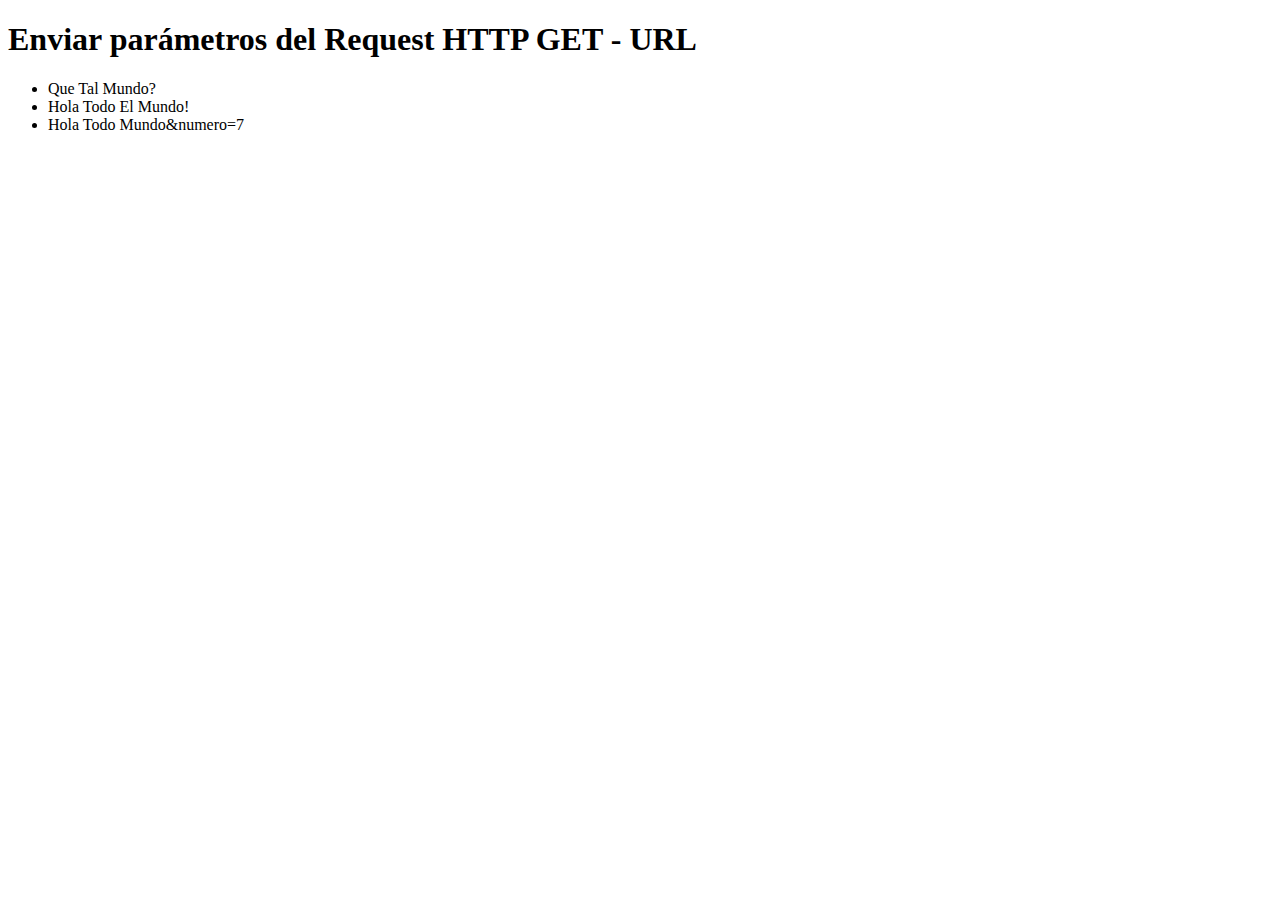
<file: src/main/resources/templates/params/Index.html>
<!DOCTYPE html>
<html xmlns:th="http://www.thymeleaf.org">
<head>
    <meta charset="UTF-8">
    <title> Enviar parámetros del Request HTTP GET - URL</title>
    <link th:href="@{/styles/css/index.css}" rel="stylesheet" />
</head>
<body>
<h1>Enviar parámetros del Request HTTP GET - URL</h1>
<ul>
    <li><a th:href="@{/params/string(texto='Que Tal Mundo?')}">Que Tal Mundo?</a></li>
    <li><a th:href="@{/params/string(texto='Hola Todo El Mundo')}">Hola Todo El Mundo!</a></li>
    <li><a th:href="@{/params/mix-params(saludo='Hola Todo Mundo', numero=7 )}">Hola Todo Mundo&numero=7</a></li>
</ul>
</body>
</html>
</file>
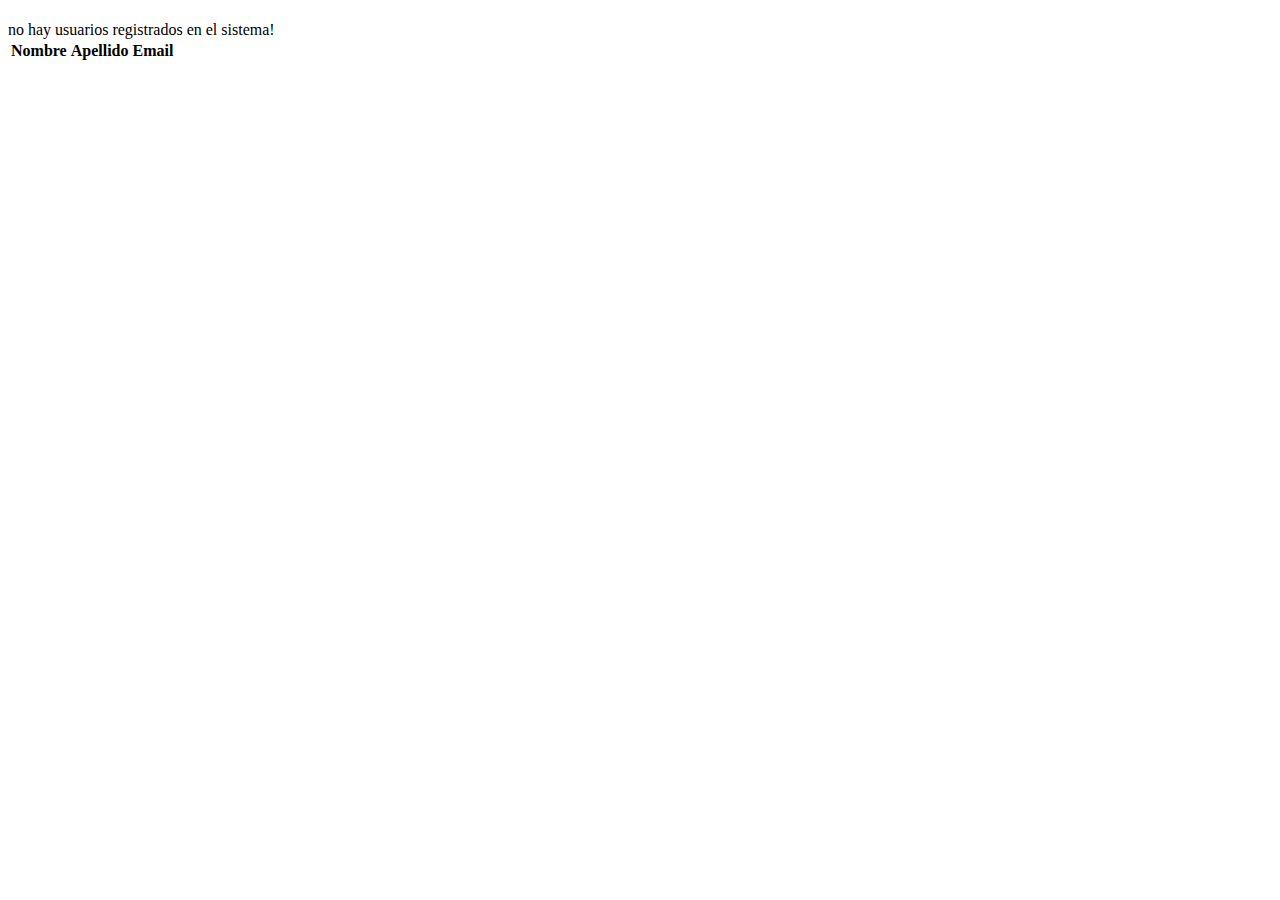
<file: src/main/resources/templates/listadeusuarios.html>
<!DOCTYPE html>
<html xmlns:th="http://www.thymeleaf.org" lang="en">
<head>
    <meta charset="UTF-8">
    <title th:text="${titulo}">Title</title>
</head>
<body>
<h1 th:text="${titulo}"></h1>

<div th:if="${usuarios.isEmpty()}"> no hay usuarios registrados en el sistema!</div>
<table th:if="${!usuarios.isEmpty()}">
    <thead>
    <tr>
        <th>Nombre</th>
        <th>Apellido</th>
        <th>Email</th>
    </tr>
    </thead>
    <tbody>
    <tr th:each="usuario: ${usuarios}">
        <td th:text="${usuario.nombre}"></td>
        <td th:text="${usuario.apellido}"></td>
        <td th:text="${usuario.email}"></td>
    </tr>
    </tbody>
</table>
</body>
</html>
</file>
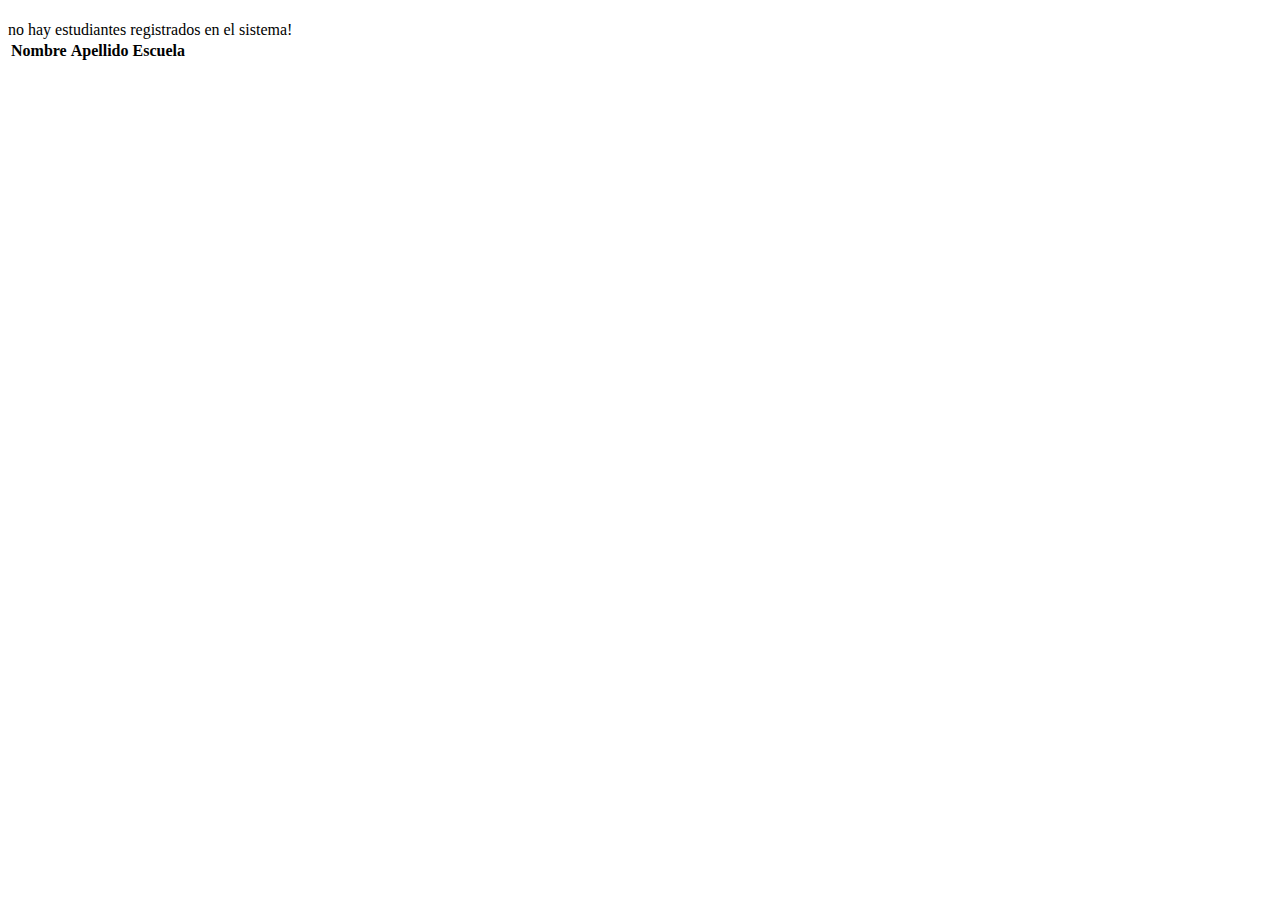
<file: src/main/resources/templates/listar_estudiante.html>
<!DOCTYPE html>
<html xmlns:th="http://www.thymeleaf.org" lang="en">
<head>
    <meta charset="UTF-8">
    <title th:text="${titulo}">Title</title>
</head>
<body>
<h1 th:text="${titulo}"></h1>

<div th:if="${estudiantes.isEmpty()}"> no hay estudiantes registrados en el sistema!</div>
<table th:if="${!estudiantes.isEmpty()}">
    <thead>
    <tr>
        <th>Nombre</th>
        <th>Apellido</th>
        <th>Escuela</th>
    </tr>
    </thead>
    <tbody>
    <tr th:each="estudiante: ${estudiantes}">
        <td th:text="${estudiante.nombre}"></td>
        <td th:text="${estudiante.apellido}"></td>
        <td th:text="${estudiante.escuela}"></td>
    </tr>
    </tbody>
</table>
</body>
</html>
</file>
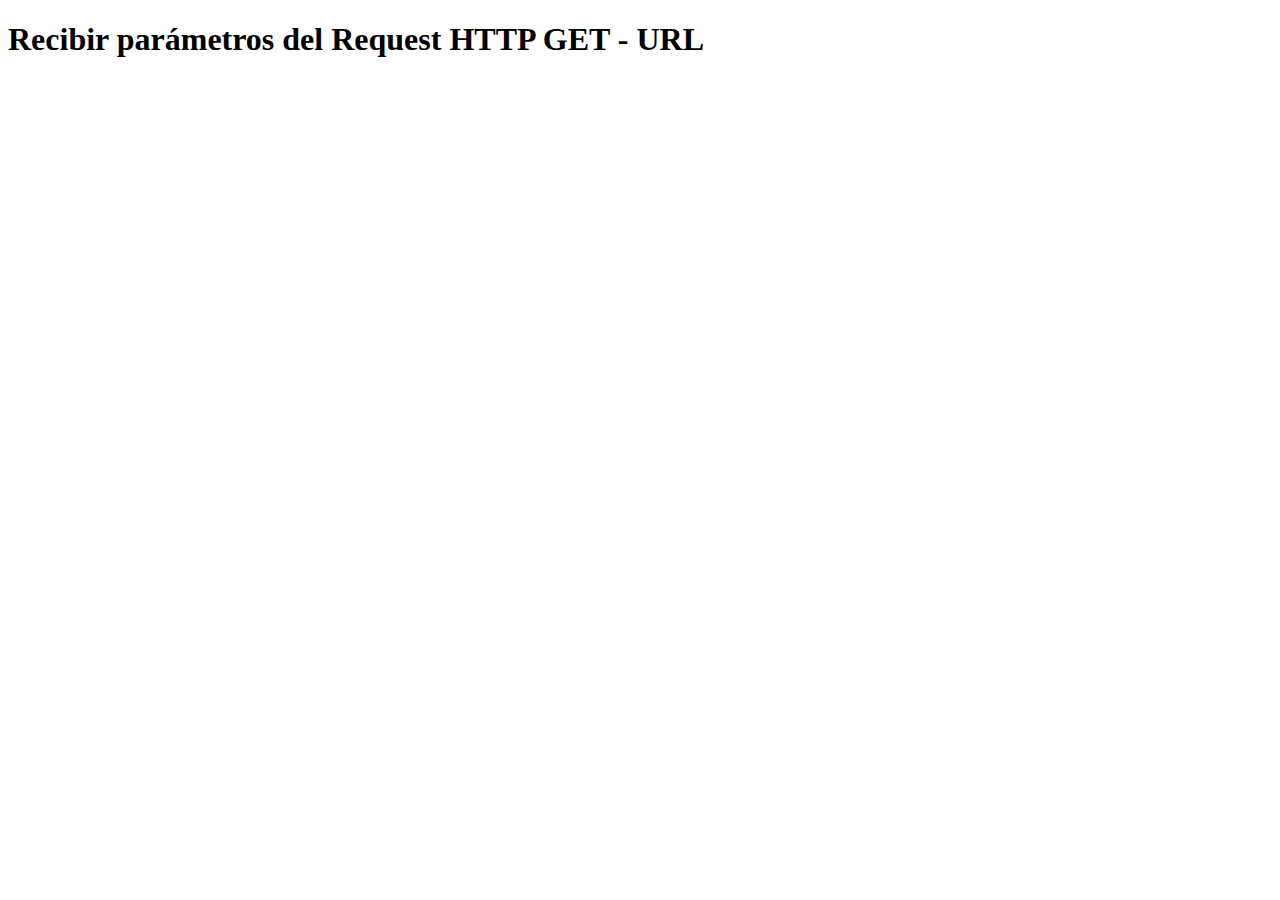
<file: src/main/resources/templates/params/ver.html>
<!DOCTYPE html>
<html xmlns:th="http://www.thymeleaf.org" lang="en">
<head>
    <meta charset="UTF-8">
    <title> Recibir parámetros del Request HTTP GET - URL</title>
    <link th:href="@{/styles/css/index.css}" rel="stylesheet" />

</head>
<body>
<h1>Recibir parámetros del Request HTTP GET - URL</h1>
<div th:text="${resultado}"></div>
</body>
</html>
</file>
